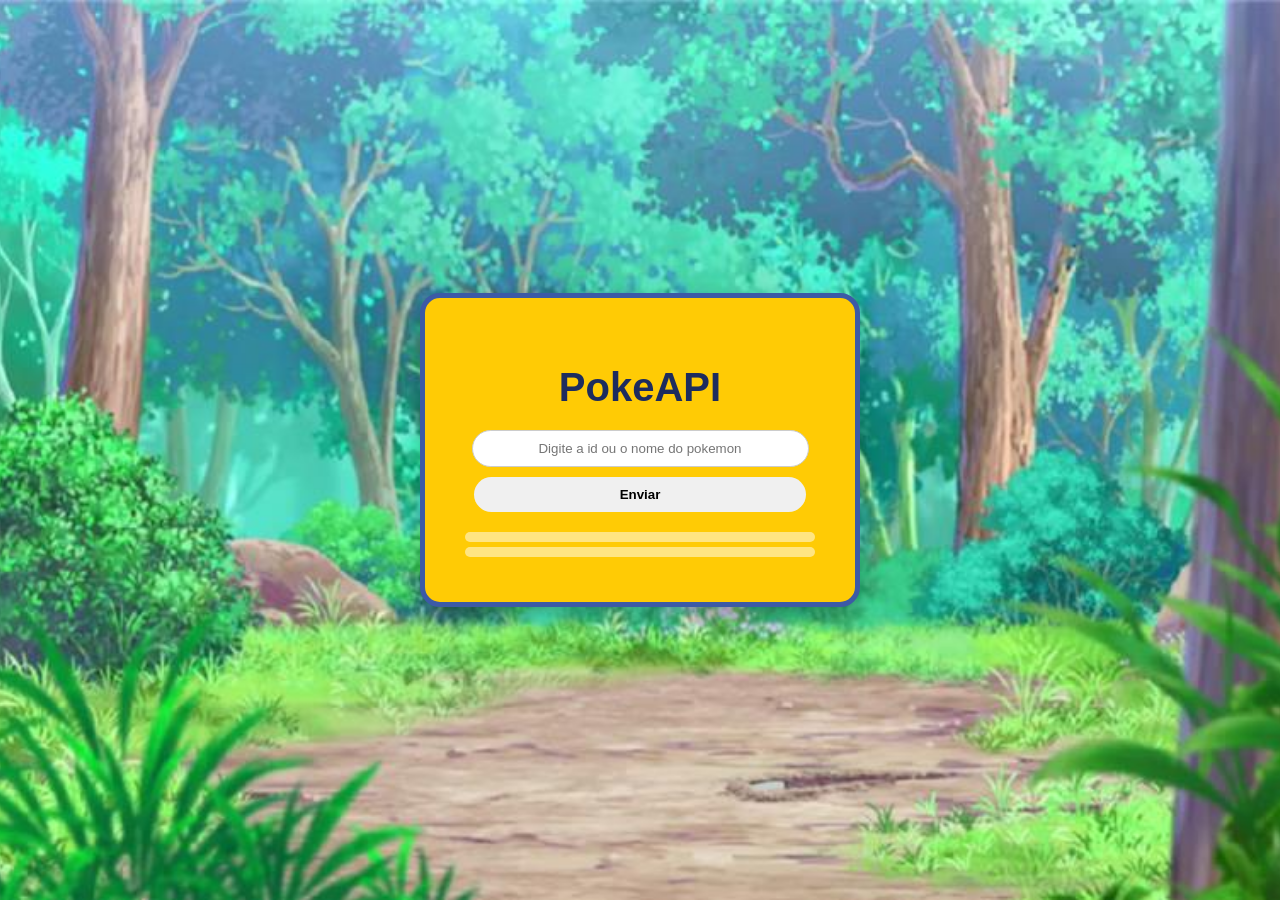
<file: PokemonAPI/index.html>
<!DOCTYPE html>
<html lang="pt-br">
<head>
    <meta charset="UTF-8">
    <title>PokéAPI Project</title>
    <link rel="stylesheet" href="style.css">
    <script src="script.js"></script>
</head>
<body>
    <main class="pokemon-card">
        <h1>PokeAPI</h1>
        
        <div class="search-container">
            <input type="text" id="pokemonInput" placeholder="Digite a id ou o nome do pokemon">
            <button id="btnEnviar">Enviar</button>
        </div>

        <div id="pokemonDetails" class="details">
            <h2 id="pokemonName"></h2>
            <div id="imageContainer"></div>
            <p class="attack" id="attack1"></p>
            <p class="attack" id="attack2"></p>
        </div>
    </main>
    <script src="script.js"></script>
</body>
</html>
</file>
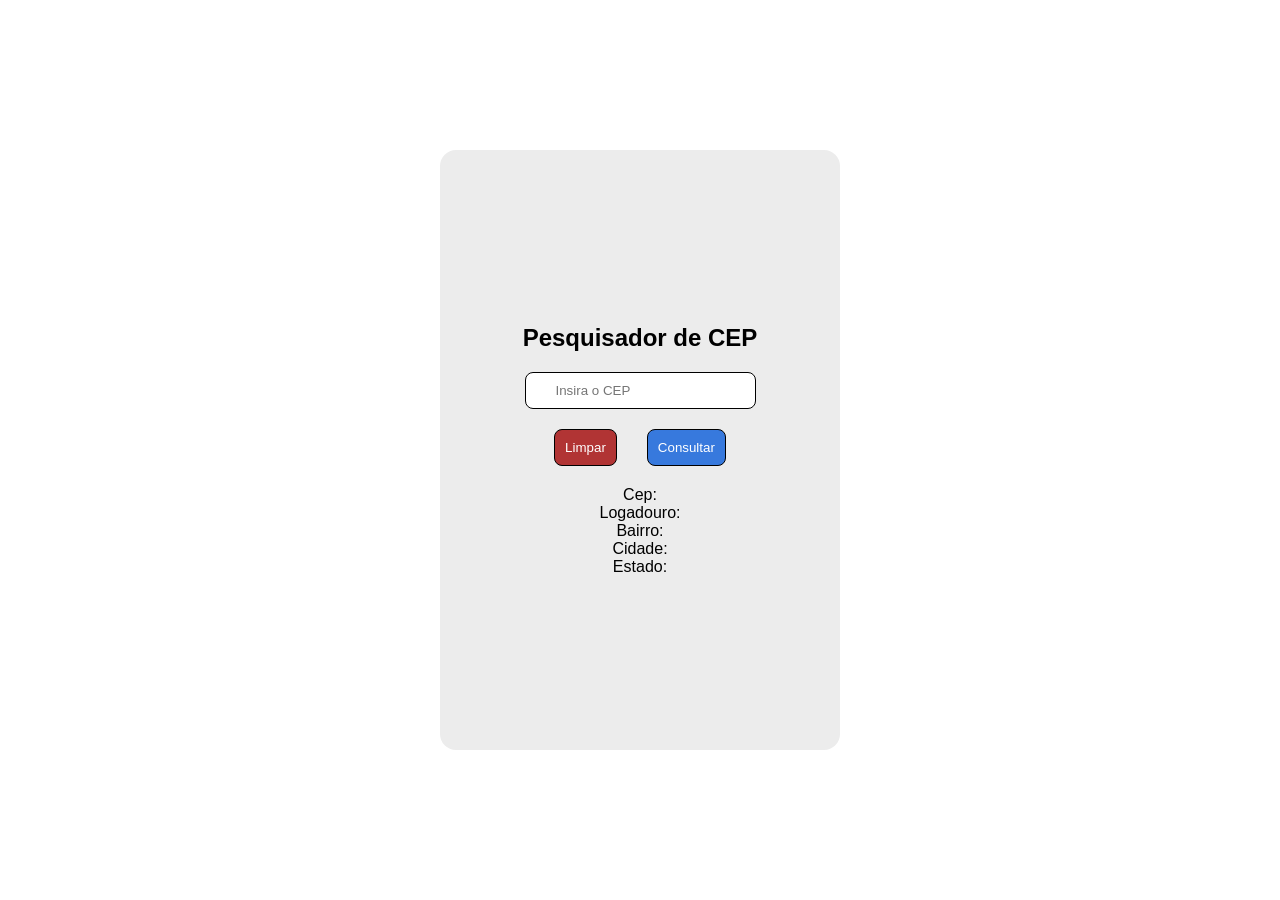
<file: ViaCEP/index.html>
<!DOCTYPE html>
<html lang="pt-BR">
<head>
    <meta charset="UTF-8">
    <meta name="viewport" content="width=device-width, initial-scale=1.0">
    <link rel="stylesheet" href="style.css">
    <script src="script.js" defer></script>
    <title>Pesquisador de CEP</title>
</head>
<body>
    <main>
        <section id="main-container">
            <h1>Pesquisador de CEP</h1>
            <input id="input-cep" type="text" placeholder="Insira o CEP">
            <div id="buttons">
                <button id="button-clear">Limpar</button>
                <button id="button-search" onclick=buscarCep() >Consultar</button>
            </div>

            <section id="info">
                <p id="info-not-found"></p>
                <p id="info-cep">Cep: </p>
                <p id="info-logadouro">Logadouro: </p>
                <p id="info-bairro">Bairro: </p>
                <p id="info-cidade">Cidade: </p>
                <p id="info-estado">Estado: </p>
            </section>
        </section>
    </main>
</body>
</html>
</file>
<file: PokemonAPI/style.css>
body {
    background-image: url('pokemonforest.png');
    background-color: #4da360; 
    background-position: center;
    background-size: cover;
    font-family: Arial, sans-serif;
    display: flex;
    justify-content: center;
    align-items: center;
    height: 100vh;
    margin: 0;
}

.pokemon-card {
    background-color: #ffcb05; 
    border: 5px solid #3c5aa6; 
    border-radius: 20px;
    padding: 40px;
    width: 350px;
    text-align: center;
    box-shadow: 0 10px 20px rgba(0,0,0,0.3);
}

h1 {
    color: #1d2c5e;
    font-size: 2.5em;
    margin-bottom: 20px;
}

input {
    width: 90%;
    padding: 10px;
    border-radius: 25px;
    border: 1px solid #ccc;
    margin-bottom: 10px;
    text-align: center;
}

button {
    width: 95%;
    padding: 10px;
    border-radius: 25px;
    border: none;
    background-color: #f0f0f0;
    cursor: pointer;
    font-weight: bold;
    transition: background 0.3s;
}

button:hover {
    background-color: #ddd;
}


.details {
    margin-top: 20px;
    color: #1d2c5e;
}

#pokemonName {
    text-transform: capitalize;
}

.attack {
    font-weight: bold;
    background-color: rgba(255, 255, 255, 0.5);
    padding: 5px;
    border-radius: 5px;
    margin: 5px 0;
    text-transform: uppercase;
}
</file>
<file: ViaCEP/style.css>
*{
    margin: 0;
    padding: 0;
    font-family: Arial, Helvetica, sans-serif;
}
body{
    background-color: #fff;
}
main{
    display: flex;
    justify-content: center;
    align-items: center;
    height: 100vh;
}
button{
    padding: 10px;
    border-radius: 8px;
    border: 1px solid black;
    color: white;
}
#main-container{
    border-radius: 16px;
    margin: auto;
    display: flex;
    flex-direction: column;
    gap: 20px;
    background-color: rgb(236, 236, 236);
    min-width: 400px;
    max-width: 400px;
    min-height: 600px;
    max-height: 600px;
    text-align: center;
    justify-content: center;
    align-items: center;
}
#input-cep{
    padding: 10px 30px;
    border-radius: 8px;
    border: 1px solid black;
}
#buttons{
    display: flex;
    gap: 30px;
}
#button-clear, #button-search{
    transition: 0.2s ease-in-out;
}
#button-clear{
    background-color: rgb(177, 52, 52);
}
#button-search{
    background-color: rgb(55, 121, 221);
}
#button-clear:hover{
    background-color: rgb(209, 61, 61);
}
#button-search:hover{
    background-color: rgb(60, 133, 243);
}
</file>
